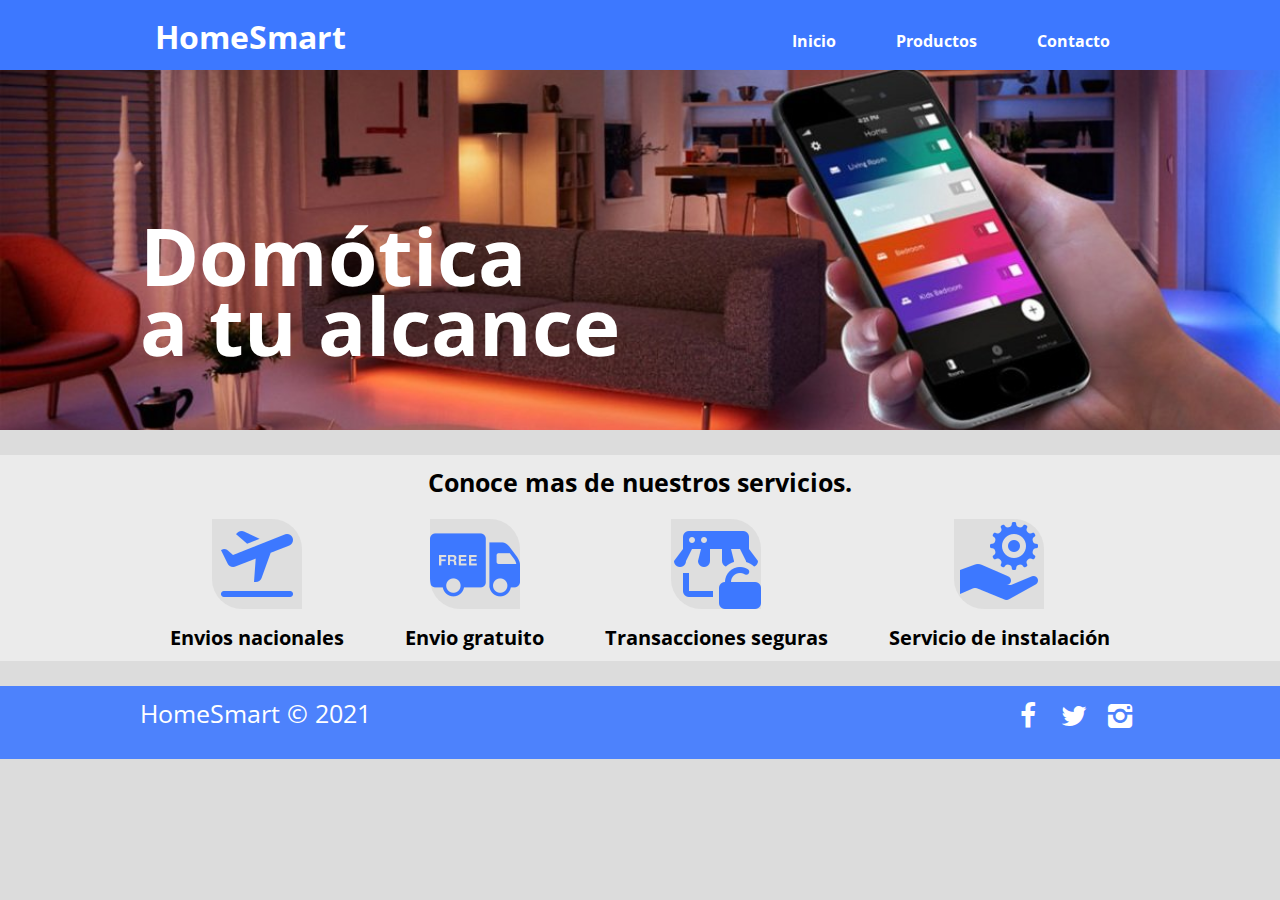
<file: index.html>
<!DOCTYPE html>
<html lang="es">
<head>
    <title>HomeSmart</title>
    <meta charset="UTF-8">
    <meta name="viewport" content="width=device-width, user-scalable=no, initial-scale=1, maximum-scale=1, minimum-sacle=1"><!--Hace que la scala inicial se adaptable-->
    <link rel="stylesheet" href="css/style.css">
    <link rel="stylesheet" href="css/fontello.css">
</head>
<body>
    <header>
        <div class="contenedor">
            <h1><a href="index.html">HomeSmart</a></h1>
            <input type="checkbox" id="menu-bar">
            <label class="icon-menu" for="menu-bar"></label>
            <nav class="menu">
                <a href="index.html">Inicio</a>
                <a href="productos.html">Productos</a>
                <a href="contacto.html">Contacto</a>
            </nav>
        </div> 
    </header>
    
    <main>
        <section id="banner">
            <img src="img/banner.jpg">
            <div class="contenedor">
            <h2>Domótica <br> a tu alcance</h2>
            </div>
        </section> 
        <section id="info">
        <h2>Conoce mas de nuestros servicios.</h2>
        <div class="contenedor">
             <div class="info-ser">
                 <img src="img/envios2.png" >
                 <h3>Envios nacionales</h3>
             </div>
             <div class="info-ser">
                 <img src="img/gratis2.png" >
                 <h3>Envio gratuito</h3>
             </div>
             <div class="info-ser">
                 <img src="img/seguro2.png" >
                 <h3>Transacciones seguras</h3>
             </div>
             <div class="info-ser">
                 <img src="img/servicio2.png" >
                 <h3>Servicio de instalación</h3>
             </div>
        </div>
        </section>
    </main>
    <footer>
        <div class="contenedor">
            <p class="copy">HomeSmart &copy; 2021 </p>
            <div class="sociales">
                <a  class="icon-facebook" href="#"></a>
                <a class="icon-twitter" href="#"></a>
                <a class="icon-instagram" href="#"></a>
            </div>
        </div>
    </footer>
</body>
</html>
</file>
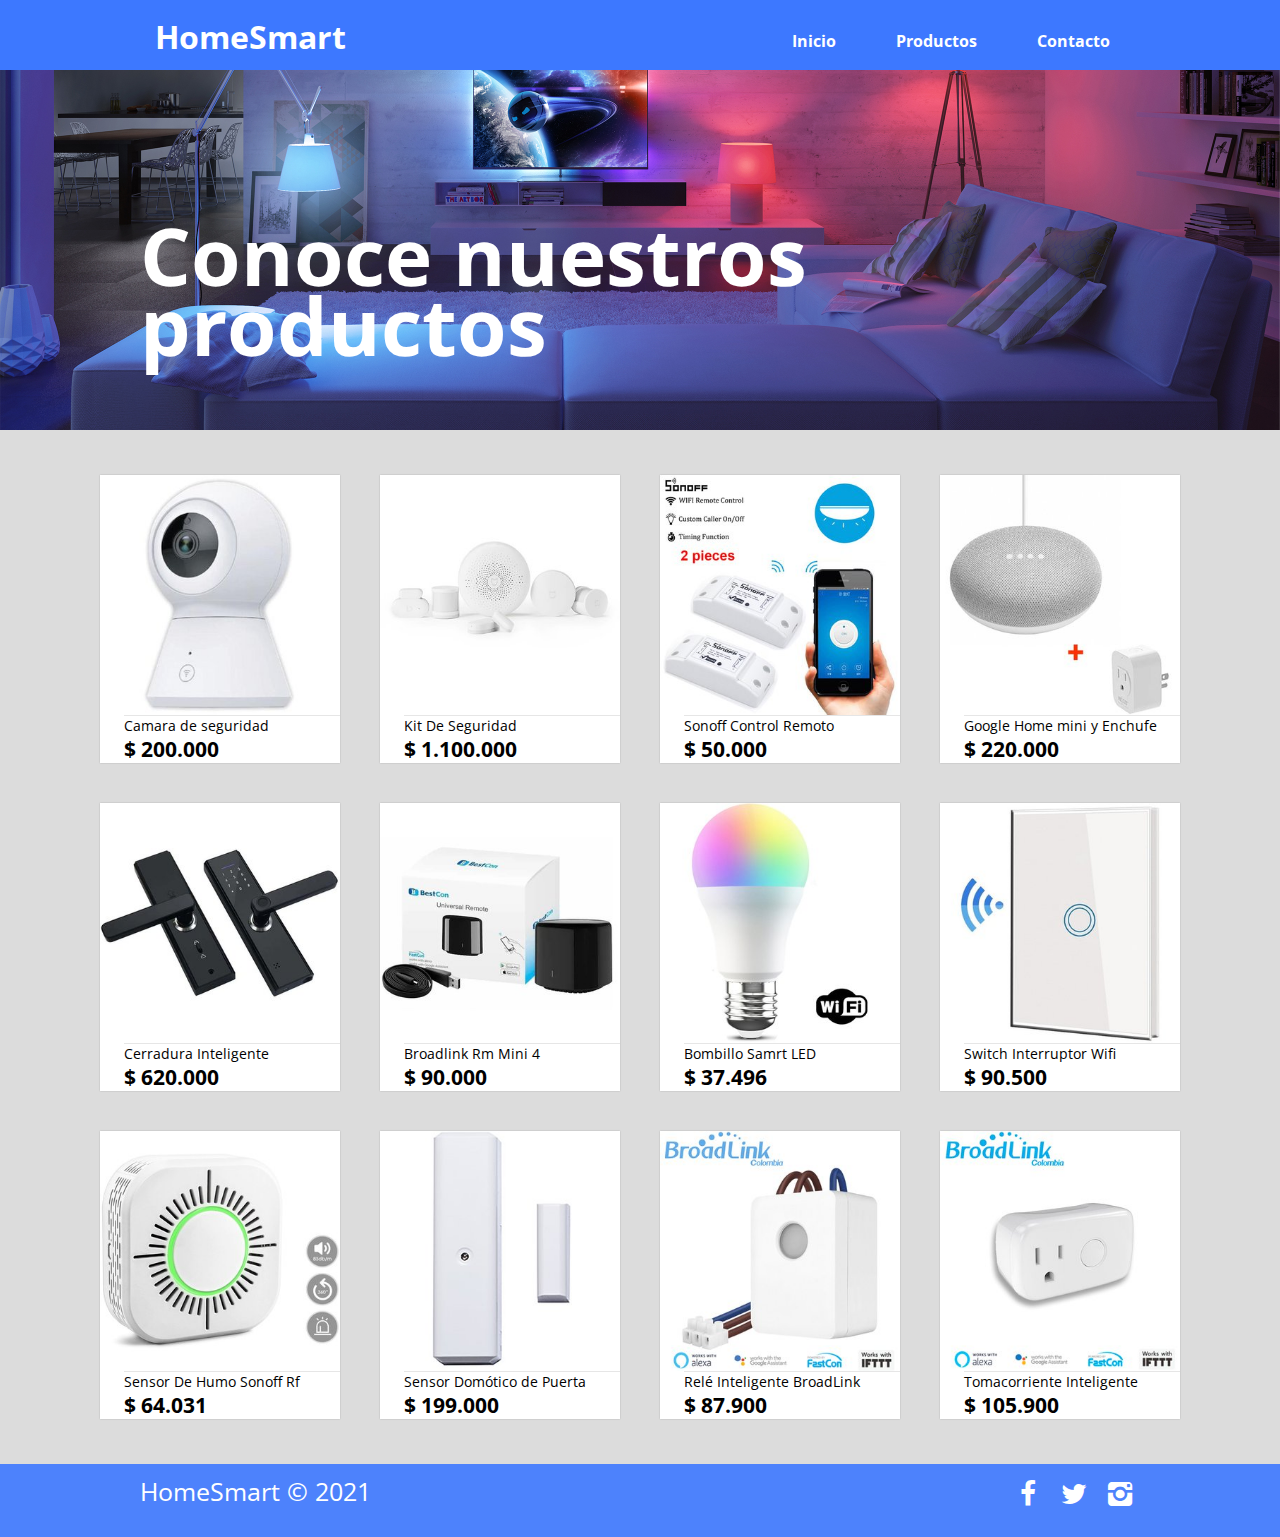
<file: productos.html>
<!DOCTYPE html>
<html lang="es">
<head>
    <title>HomeSmart</title>
    <meta charset="UTF-8">
    <meta name="viewport" content="width=device-width, user-scalable=no, initial-scale=1, maximum-scale=1, minimum-sacle=1"><!--Hace que la scala inicial se adaptable-->
    <link rel="stylesheet" href="css/fontello.css">
    <link rel="stylesheet" href="css/style.css">
</head>
<body>
    <header>
        <div class="contenedor">
            <h1><a href="index.html">HomeSmart</a></h1>
            <input type="checkbox" id="menu-bar">
            <label class="icon-menu" for="menu-bar"></label>
            <nav class="menu">
                <a href="index.html">Inicio</a>
                <a href="productos.html">Productos</a>
                <a href="contacto.html">Contacto</a>
            </nav>
        </div> 
    </header>
    
    <main>
        <section id="banner">
            <img src="img/productos.jpg">
            <div class="contenedor">
            <h2>Conoce nuestros productos</h2>
            </div>
        </section>
    
        <section id="productos">
        <div class="producto">
            <img src="img/productos/p1.jpg" alt="Camara seguridad">
            <div class="informacion">
                <span class="descripcion">Camara de seguridad</span>
                <span class="precio">$ 200.000</span>
            </div>
        </div>
        <div class="producto">
            <img src="img/productos/p2.jpg" alt="Kit de seguridad">
            <div class="informacion">
                <span class="descripcion">Kit De Seguridad</span>
                <span class="precio">$ 1.100.000</span>
            </div>
        </div>
    
        <div class="producto">
            <img src="img/productos/p3.jpg" alt="Switch sonoff">
            <div class="informacion">
                <span class="descripcion">Sonoff Control Remoto</span>
                <span class="precio">$ 50.000</span>
            </div>
        </div>
        <div class="producto">
            <img src="img/productos/p4.jpg" alt="Google mini">
            <div class="informacion">
                <span class="descripcion">Google Home mini y Enchufe</span>
                <span class="precio">$ 220.000</span>
            </div>
        </div>
    
        <div class="producto">
            <img src="img/productos/p5.jpg" alt="Cerradura Inteligente">
            <div class="informacion">
                <span class="descripcion">Cerradura Inteligente</span>
                <span class="precio">$ 620.000</span>
            </div>
        </div>
    
        <div class="producto">
            <img src="img/productos/p6.jpg" alt="Rm Mini 4">
            <div class="informacion">
                <span class="descripcion">Broadlink Rm Mini 4</span>
                <span class="precio">$ 90.000</span>
            </div>
        </div>
        
        <div class="producto">
            <img src="img/productos/p7.jpg" alt="BOMBILLO SMART LED">
            <div class="informacion">
                <span class="descripcion">Bombillo Samrt LED</span>
                <span class="precio">$ 37.496</span>
            </div>
        </div>  
            
        <div class="producto">
            <img src="img/productos/p8.jpg" alt="Switch Interruptor Wifi">
            <div class="informacion">
                <span class="descripcion">Switch Interruptor Wifi</span>
                <span class="precio">$ 90.500</span>
            </div>
        </div> 
            
                <div class="producto">
            <img src="img/productos/p9.jpg" alt="Sensor De Humo Sonoff Rf">
            <div class="informacion">
                <span class="descripcion">Sensor De Humo Sonoff Rf</span>
                <span class="precio">$ 64.031</span>
            </div>
        </div>
    
        <div class="producto">
            <img src="img/productos/p10.jpg" alt="Sensor Domótico de Puerta">
            <div class="informacion">
                <span class="descripcion">Sensor Domótico de Puerta</span>
                <span class="precio">$ 199.000</span>
            </div>
        </div>
        
        <div class="producto">
            <img src="img/productos/p11.jpg" alt="Relé Inteligente BroadLink">
            <div class="informacion">
                <span class="descripcion">Relé Inteligente BroadLink</span>
                <span class="precio">$ 87.900</span>
            </div>
        </div>  
            
        <div class="producto">
            <img src="img/productos/p12.jpg" alt="Tomacorriente Inteligente">
            <div class="informacion">
                <span class="descripcion">Tomacorriente Inteligente</span>
                <span class="precio">$ 105.900</span>
            </div>
        </div> 
            
        </section>
    </main>
    <footer>
        <div class="contenedor">
            <p class="copy">HomeSmart &copy; 2021</p>
            <div class="sociales">
                <a  class="icon-facebook" href="#"></a>
                <a class="icon-twitter" href="#"></a>
                <a class="icon-instagram" href="#"></a>
            </div>
        </div>
    </footer>
</body>
</html>
</file>
<file: css/style.css>
@import url('https://fonts.googleapis.com/css?family=Open+Sans');/*importa el estilo de la fuente*/

    #menu-bar{ 
        display: none;/*Oculta checkbox*/
    }

    header label{
        float: right;
        font-size: 28px;/*Tamaño de la fuente*/
        margin: 6px 0;
        cursor: pointer;/*Cambia el puntero del mouse cuando pasa sobre el objeto*/
    }
    header h1{
        padding: 15px;
    }
    header h1 a{
        text-decoration: none;
        color: #fff;
    }

    .menu{/*Menu Responsive*/
        position: absolute;
        top: 70px;/*Altura desde donde comienza menu responsive*/
        left: 0;
        width: 100%;/*Ancho*/
        height: 100vh;/*Alto*/
        background: rgba(61,120,255,0.9);/*Color rgba con transparencia*/
        transition: all 0.5s;/*Efecto de traslacion en el eje X del menu*/
        transform: translateX(-100%);/*Oculta el menu desplegable*/
    }

    .menu a {
        display: block;
        color:#fff;
        font-weight: bold;
        height: 70px;
        text-decoration: none;/*Quita el formato del texto*/
        padding: 30px;
        border-bottom: 1px solid rgba(61,120,255,0.0);/*Color rgba con transparencia al contorno*/
    }

    .menu a:hover{/*Evento cuando pasa el mouse sobre el objeto*/
        background: rgba(255,255,255,0.3);/*Cambia color cuando el puntero pasa sobre el objeto*/
    }

    #menu-bar:checked ~ .menu {/*Cuando el checkbox este seleccionado busca el menu y lo traslada en el eje X al 0%*/
        transform: translateX(0%);
    }

    @media(min-width:1024px){
        .menu {
            position: static;
            width: auto;
            height: auto;
            transform: translateX(0%);
            float: right;
            display: flex;
        }

        .menu a{
            border: none;
        }

        header label{
            display: none;
        }
    }

    *{/*Quita el magen y el pading a todo el contenido importante para trabajar con responsive*/
        margin: 0;
        padding: 0;
        box-sizing: border-box;
    }

    body{
        font-family: 'Open Sans', sans-serif;/*Aplica la fuente a el body*/
        background-color: rgba(216, 216, 216, 0.9);/*Color del body*/
    }

    header{/*Aplica estilos al header*/
        width: 100%;/*Se adapta el ancho al total de la pagina*/
        height: 70px;/*Alto del header*/
        background: #3D78FF;/*Define el color de fondo*/
        color: #fff;/*Define el color del contenido del header*/
        position: fixed;/*Ancla el header a la parte de arriba*/
        top: 0;/*Fija desde donde comienza el header en la parte superior*/
        left: 0;/*Fija desde donde comienza el header en la parte derecha*/
        z-index: 100;/*Se Suporpone a todos los de mas elementos*/
    }

    .contenedor{/*Aplica estilos a la clase contenedor*/
        width: 98%;
        margin: auto;/*Centra el contenido*/
    }

    h1{
        float: left;/*Titutlo flotante*/
    }


    section{
        width: 100%;/*Ancho*/
        margin-bottom: 25px;/*Margen de abajo*/
    }

    #info {
        background: #EBEBEB;
        color: #000;
        text-align: center;
        padding: 10px;
    }


    #banner{
        margin-top: 30px;
        position: relative;
    }

    #banner img{
        width: 100%;
        height: 100%;
    }

    #banner .contenedor {
        position: absolute;
        top: 65%;
        left: 50%;
        transform: translateX(-50%) translateY(-50%);
        color: #fff;

    }

    @media(min-width: 480px){
        #banner h2{
            font-size: 40px;
        }/*Texto principal del banner*/

        #banner p {
            font-size: 30px;
        }/*Texto secundario del banner*/
        
        #info h3{
            font-size: 15px;
        }
        
        .info-ser{
            margin-right: auto;
            margin-left: auto;
        }
        
        #info img{
            width: 50px;/*Ancho*/
            height: 50px;/*Alto*/
            margin-top: 20px;
            background: rgba(159, 159, 159, 0.17);
            border-bottom-left-radius: 15px;
            border-top-right-radius: 15px;
        }
    }

    @media (min-width: 768px){
        #banner{
            height: 400px;
            overflow: hidden;
        }/*Tamaño del banner*/

        #banner img{
            height: auto;
            margin-top: -100px;
        }
        
        #banner h2{
            font-size:60px;
            line-height: 70px;
        }/*Texto principal del banner*/
        
        #info h3{
            font-size: 20px;
        }
        
        #info img{
            width: 60px;/*Ancho*/
            height: 60px;/*Alto*/
            margin-top: 20px;
            background: rgba(159, 159, 159, 0.17);
            border-bottom-left-radius: 20px;
            border-top-right-radius: 20px;
        }
        
        .info-ser{
            margin-right: auto;
            margin-left: auto;
        }
    }


    @media (min-width:1024px){
        #banner img{
            height: auto;
            margin-top: -200px;
        }
        
        #banner h2{
            font-size: 80px;
            line-height: 70px;
        }
        
        #info h2{
            font-size: 25px;
        }
        
        .contenedor{
            width: 1024px;
        }
                
        #info h3{
            font-size: 20px;
        }
        
        #info img{
            margin: 10px;
        }
        
        
        #info img{
            width: 90px;/*Ancho*/
            height: 90px;/*Alto*/
            margin-top: 20px;
            background: rgba(159, 159, 159, 0.17);
            border-bottom-left-radius: 30px;
            border-top-right-radius: 30px;
        }
        
        .info-ser{
            margin-right: auto;
            margin-left: auto;
        }
    }

    #info {
        background: #EBEBEB;
        color: #000;
        text-align: center;
        padding:10px;
    }

    #info .contenedor{
        display: flex;
        flex-wrap: wrap;
        justify-content: center;
    }

    /*Estilo de la pagina de productos*/
    #productos{
        display: grid;
        grid-template-columns: repeat(auto-fit, 280px);
        grid-template-rows: lfr;
        justify-content: center;
    }
    .producto{
        margin: 20px;
        max-width: 280px;
        margin-bottom: 20px;
        display: flex;
        flex-flow: column;
        box-shadow: 0 0 0.1em rgba(0,0,0,0.2);
        background-color: rgba(255,255,255);
        cursor: pointer;
        transition-property: box-shadow;
        transition-duration: 0.3s;
    }

    .producto:hover{
        box-shadow: 0 0 1.5em rgba(0,0,0,0.2);
    }

    .producto  img{
        width: 100%;
        object-fit: cover;
    }

    .informacion{
        margin-left: 10%;
        border-top: 1px solid rgba(230,230,230);
        padding: lem;
        display: flex;
        flex-flow: column;
    }
    .informacion * + *{
        margin-bottom: lem;
    }

    .precio{
        font-size: 1.3em;
        font-weight: bold;
    }
    .descripcion{
        font-size: 0.9em
    }

    #video{
        margin-top: 0px;
        width: 100%;
        height: 100%;
        position:relative;
        overflow: hidden;
        max-height: 70vh;
    }

    #video Video{
        width: 100%;
        height: 100%;
    }

    .content h2{
       margin: 15px 0px;
       font-weight: 900;
    }
    .content{
        margin:30px 60px;
    } 
    
    .content p{
        text-align: justify;
    }
    
    .content label{
        display: block;
        font-weight: 900;
    }
    
    .form-contact{
        margin-top: 20px;
    }
    
    .controls{
        width: 400px;
        font-size: 16px;
        font-weight: 600;
        font-family: sans-serif;
        border: 1px solid #0000;
        padding: 14px 12px;
        margin: 8px 0;
        border-radius:15px; 
    }
    
    .buttons{
        background:rgba(61,120,255,0.9);
        border: none;
        color: #fff;
        font-size: 20px;
        margin: auto;
        padding: 10px 170px;
        margin-top: 30px;
        cursor:pointer;
        border-radius: 15px;
    }
    
    .buttons:hover {
        background: #244EAE;
        color: #fff;
    }

    footer .contenedor{
        display: flex;
        flex-wrap: wrap;
        justify-content: center;
        padding-bottom: 25px;
    }

        
    footer{
        background: rgba(61,120,255,0.9);
    }
    footer .copy{
        font-size: 25px;
        color: #ffff;
        margin-top: 10px;
    }

    .sociales {
        width: 100%;
        text-align: center;
        font-size: 28px;
        margin-top: 10px;
    }

    .sociales a{
        color: #fff;
        text-decoration: none;
    }

        
    @media(min-width:768px){
        .sociales{
            width: auto;
    }

        footer .contenedor{
            justify-content: space-between;
        }
    }

    @media(min-width:1024px){
        .contenedor{
            width: 1000px;
        }
    }
</file>
<file: css/fontello.css>
@font-face {
  font-family: 'fontello';
  src: url('../font/fontello.eot?96669556');
  src: url('../font/fontello.eot?96669556#iefix') format('embedded-opentype'),
       url('../font/fontello.woff2?96669556') format('woff2'),
       url('../font/fontello.woff?96669556') format('woff'),
       url('../font/fontello.ttf?96669556') format('truetype'),
       url('../font/fontello.svg?96669556#fontello') format('svg');
  font-weight: normal;
  font-style: normal;
}
/* Chrome hack: SVG is rendered more smooth in Windozze. 100% magic, uncomment if you need it. */
/* Note, that will break hinting! In other OS-es font will be not as sharp as it could be */
/*
@media screen and (-webkit-min-device-pixel-ratio:0) {
  @font-face {
    font-family: 'fontello';
    src: url('../font/fontello.svg?96669556#fontello') format('svg');
  }
}
*/
 
 [class^="icon-"]:before, [class*=" icon-"]:before {
  font-family: "fontello";
  font-style: normal;
  font-weight: normal;
  speak: none;
 
  display: inline-block;
  text-decoration: inherit;
  width: 1em;
  margin-right: .2em;
  text-align: center;
  /* opacity: .8; */
 
  /* For safety - reset parent styles, that can break glyph codes*/
  font-variant: normal;
  text-transform: none;
 
  /* fix buttons height, for twitter bootstrap */
  line-height: 1em;
 
  /* Animation center compensation - margins should be symmetric */
  /* remove if not needed */
  margin-left: .2em;
 
  /* you can be more comfortable with increased icons size */
  /* font-size: 120%; */
 
  /* Font smoothing. That was taken from TWBS */
  -webkit-font-smoothing: antialiased;
  -moz-osx-font-smoothing: grayscale;
 
  /* Uncomment for 3D effect */
  /* text-shadow: 1px 1px 1px rgba(127, 127, 127, 0.3); */
}
 
.icon-logo:before { content: '\e800'; } /* '' */
.icon-twitter:before { content: '\f099'; } /* '' */
.icon-facebook:before { content: '\f09a'; } /* '' */
.icon-menu:before { content: '\f0c9'; } /* '' */
.icon-gplus:before { content: '\f0d5'; } /* '' */
.icon-youtube:before { content: '\f16a'; } /* '' */
.icon-instagram:before { content: '\f32d'; } /* '' */
</file>
